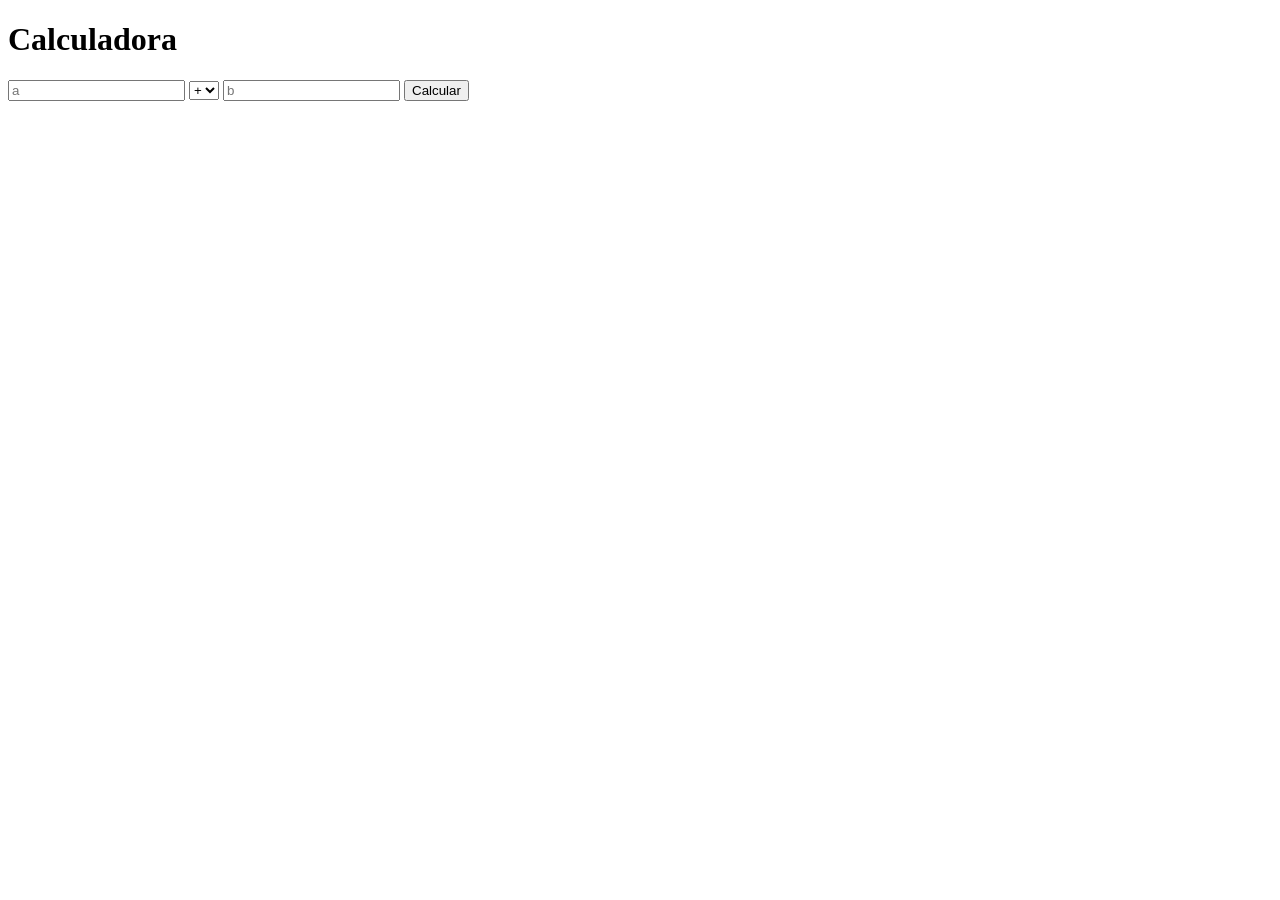
<file: Ejercicio2/templates/index.html>
<!DOCTYPE html>
<html>
<head><meta charset="utf-8"><title>Calculadora</title></head>
<body>
  <h1>Calculadora</h1>

  <input id="a" placeholder="a">
  <select id="op">
    <option value="sumar">+</option>
    <option value="restar">−</option>
    <option value="multiplicar">×</option>
    <option value="dividir">÷</option>
    <option value="potencia">^</option>
  </select>
  <input id="b" placeholder="b">
  <button onclick="calcular()">Calcular</button>

  <div id="respuesta"></div>
  <ul id="historial"></ul>

  <script>
    async function calcular() {
      const a = document.getElementById("a").value.trim();
      const b = document.getElementById("b").value.trim();
      const op = document.getElementById("op").value;
      const div = document.getElementById("respuesta");

      const p = new URLSearchParams({a, b, op});
      const r = await fetch("/calcular?" + p);
      const datos = await r.json();

      if (r.ok) {
        div.textContent = "Resultado: " + datos.resultado;
        const ul = document.getElementById("historial");
        ul.innerHTML = "";
        for (const linea of datos.historial) {
          const li = document.createElement("li");
          li.textContent = linea;
          ul.appendChild(li);
        }
      } else {
        div.textContent = "Error: " + datos.error;
      }
    }
  </script>
</body>
</html>
</file>
